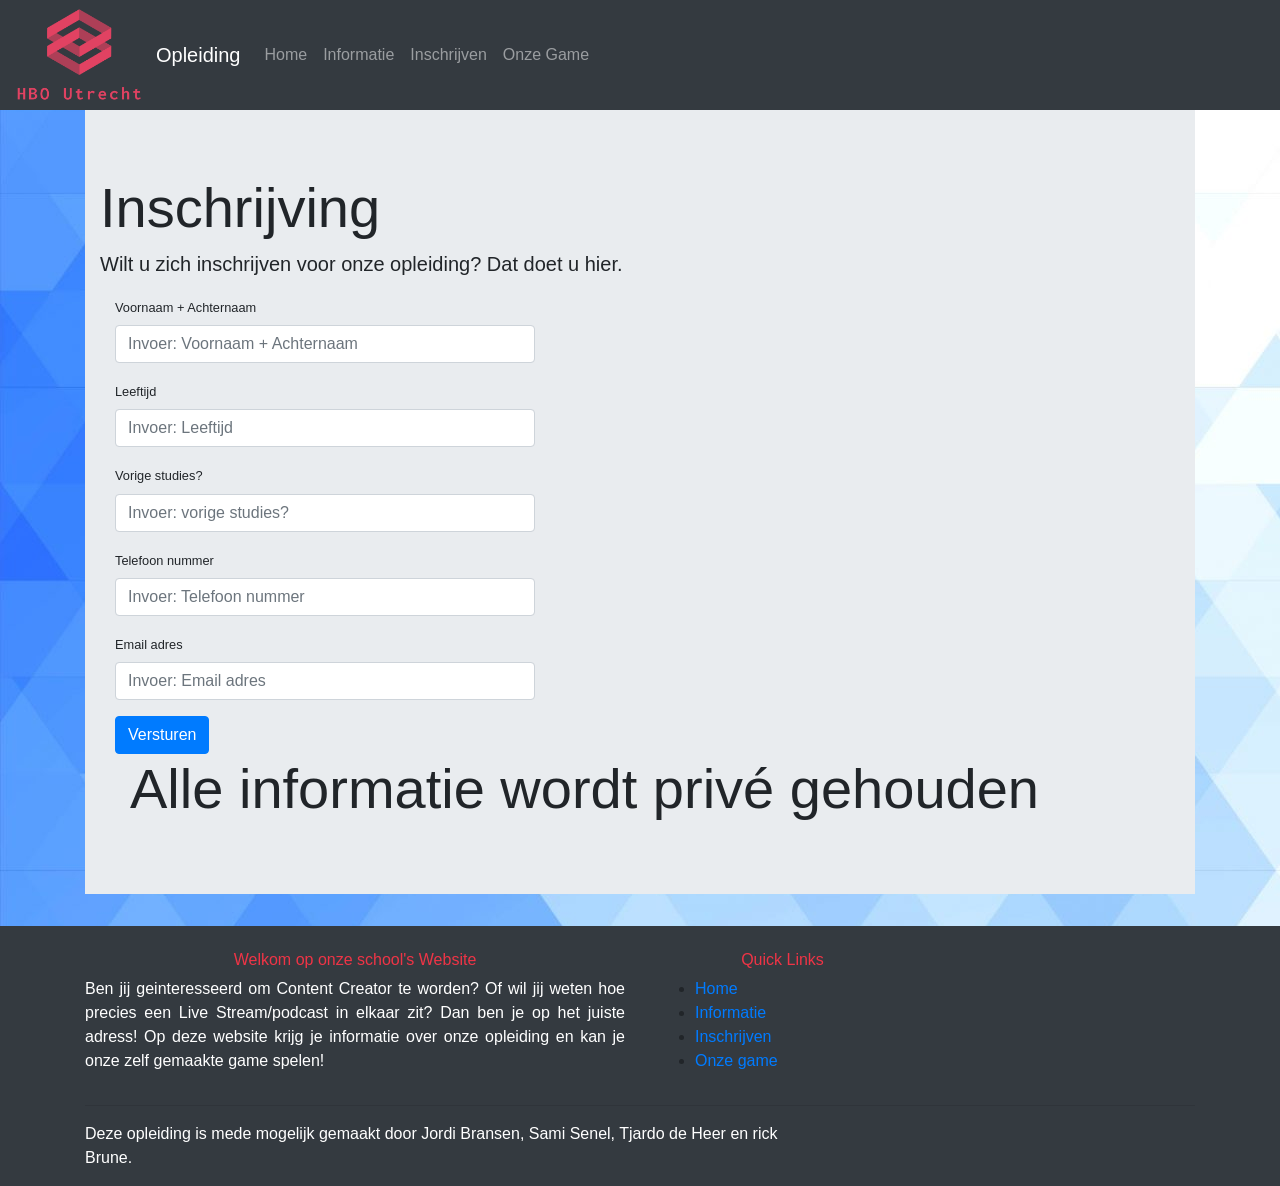
<file: formulier.html>
<!doctype html>
<html lang="en">

<head>
  <!-- Required meta tags -->
  <meta charset="utf-8">
  <meta name="viewport" content="width=device-width, initial-scale=1, shrink-to-fit=no">

  <!-- Bootstrap CSS -->
  <link rel="stylesheet" href="https://maxcdn.bootstrapcdn.com/bootstrap/4.0.0/css/bootstrap.min.css" integrity="sha384-Gn5384xqQ1aoWXA+058RXPxPg6fy4IWvTNh0E263XmFcJlSAwiGgFAW/dAiS6JXm" crossorigin="anonymous">

  <!-- Dit is mijn eigen style.css-->
  <link rel="stylesheet" href="./style1.css">

  <title>Content-Creator-Opleiding</title>
</head>

<body>
    <!-- Navbar -->

    <nav class="navbar navbar-expand-lg navbar-dark bg-dark">   <img src="img\logo_transparent.png" width="125" height="93.921">
        <div class="container-fluid">
          <a class="navbar-brand" href="#">Opleiding</a>
          <button class="navbar-toggler" type="button" data-bs-toggle="collapse" data-bs-target="#navbarNav" aria-controls="navbarNav" aria-expanded="false" aria-label="Toggle navigation">
            <span class="navbar-toggler-icon"></span>
          </button>
          <div class="collapse navbar-collapse" id="navbarNav">
            <ul class="navbar-nav">
              <li class="nav-item">
                  <a class="nav-link" aria-current="page" href="index.html">Home</a>
              </li>
              <li class="nav-item">
                <a class="nav-link" href="Informatie.html">Informatie</a>
              </li>
              <li class="nav-item">
                <a class="nav-link" href="formulier.html">Inschrijven</a>
              </li>
              <li class="nav-item">
                  <a class="nav-link" href="game.html">Onze Game</a>
              </li>
              <li class="nav-item">
              </li>
            </ul>
          </div>
        </div>
      </nav>


    <!-- Gegevens invoeren -->
  <main class="container">
    <div class="row">

    </div>
    <div class="row">
      <div class="col-12">
        <div class="jumbotron jumbotron-fluid">
          <div class="container" >
            <h1 class="display-4">Inschrijving</h1>
            <p class="lead">Wilt u zich inschrijven voor onze opleiding? Dat doet u hier.</p>


    <div class="container">
      <div class="row">
        <div class="col-5">
          <form action="./create.php" method="post">

            <div class="form-group">
              <label for="Firstname" class="text-black" style="font-size:1vw">Voornaam + Achternaam</label>
              <input type="text" class="form-control" id="Firstname" aria-describedby="firstnameHelp" placeholder="Invoer: Voornaam + Achternaam" name="naam">
            </div>

            <div class="form-group">
              <label for="infix" class="text-black" style="font-size:1vw" >Leeftijd</label>
              <input type="text" class="form-control" id="infix" aria-describedby="infixHelp" placeholder="Invoer: Leeftijd" name="leeftijd">
            </div>

            <div class="form-group">
              <label for="lastname" class="text-black" style="font-size:1vw" >Vorige studies?</label>
              <input type="text" class="form-control" id="lastname" aria-describedby="lastnameHelp" placeholder="Invoer: vorige studies?" name="studies">
            </div>

            <div class="form-group">
                <label for="lastname" class="text-black" style="font-size:1vw" >Telefoon nummer</label>
                <input type="text" class="form-control" id="lastname" aria-describedby="lastnameHelp" placeholder="Invoer: Telefoon nummer" name="telefoonnummer">
              </div>

              <div class="form-group">
                <label for="lastname" class="text-black" style="font-size:1vw" >Email adres</label>
                <input type="text" class="form-control" id="lastname" aria-describedby="lastnameHelp" placeholder="Invoer: Email adres" name="email">
              </div>

            <button type="submit" class="btn btn-primary">Versturen</button>
          </form>
        </div>
      </div>
      <div class="col-7">


      </div>
      <div class="col-12">
        <h1 class="display-4 text-black">Alle informatie wordt privé gehouden</h1>
      </div>
    </div>
    </div>
  </main>
</div>
</div>
</div>
</div>

  <!--Footer -->

  <footer class="site-footer bg-dark ">
    <div class="container">
      <div class="row">
        <div class="col-sm-12 col-md-6" >
        <br> <center><h6 style="color: rgb(239, 52, 70); ">Welkom op onze school's Website</h6></center>
          <p class="text-justify" style="color: white ">Ben jij geinteresseerd om Content Creator te worden? Of wil jij weten hoe precies een Live Stream/podcast in elkaar zit? Dan ben je op het juiste adress! Op deze website krijg je informatie over onze opleiding en kan je onze zelf gemaakte game spelen! </p>
        </div>



        <div class="col-xs-6 col-md-3">
      <br>   <center><h6 style="color: rgb(239, 52, 70); ">Quick Links</h6></center>
          <ul class="footer-links">
            <li><a href="index.html">Home</a></li>
            <li><a href="Informatie.html">Informatie</a></li>
            <li><a href="formulier.html">Inschrijven</a></li>
            <li><a href="">Onze game</a></li>
          </ul>
        </div>
      </div>
      <hr>
    </div>
    <div class="container">
      <div class="row">
        <div class="col-md-8 col-sm-6 col-xs-12">
          <p class="copyright-text" style="color: white ">Deze opleiding is mede mogelijk gemaakt door Jordi Bransen, Sami Senel, Tjardo de Heer en rick Brune.

          </p>
        </div>
</footer>


  <!-- Optional JavaScript -->
  <!-- jQuery first, then Popper.js, then Bootstrap JS -->
  <script src="https://code.jquery.com/jquery-3.2.1.slim.min.js" integrity="sha384-KJ3o2DKtIkvYIK3UENzmM7KCkRr/rE9/Qpg6aAZGJwFDMVNA/GpGFF93hXpG5KkN" crossorigin="anonymous"></script>
  <script src="https://cdnjs.cloudflare.com/ajax/libs/popper.js/1.12.9/umd/popper.min.js" integrity="sha384-ApNbgh9B+Y1QKtv3Rn7W3mgPxhU9K/ScQsAP7hUibX39j7fakFPskvXusvfa0b4Q" crossorigin="anonymous"></script>
  <script src="https://maxcdn.bootstrapcdn.com/bootstrap/4.0.0/js/bootstrap.min.js" integrity="sha384-JZR6Spejh4U02d8jOt6vLEHfe/JQGiRRSQQxSfFWpi1MquVdAyjUar5+76PVCmYl" crossorigin="anonymous"></script>
</body>

</html>
</file>
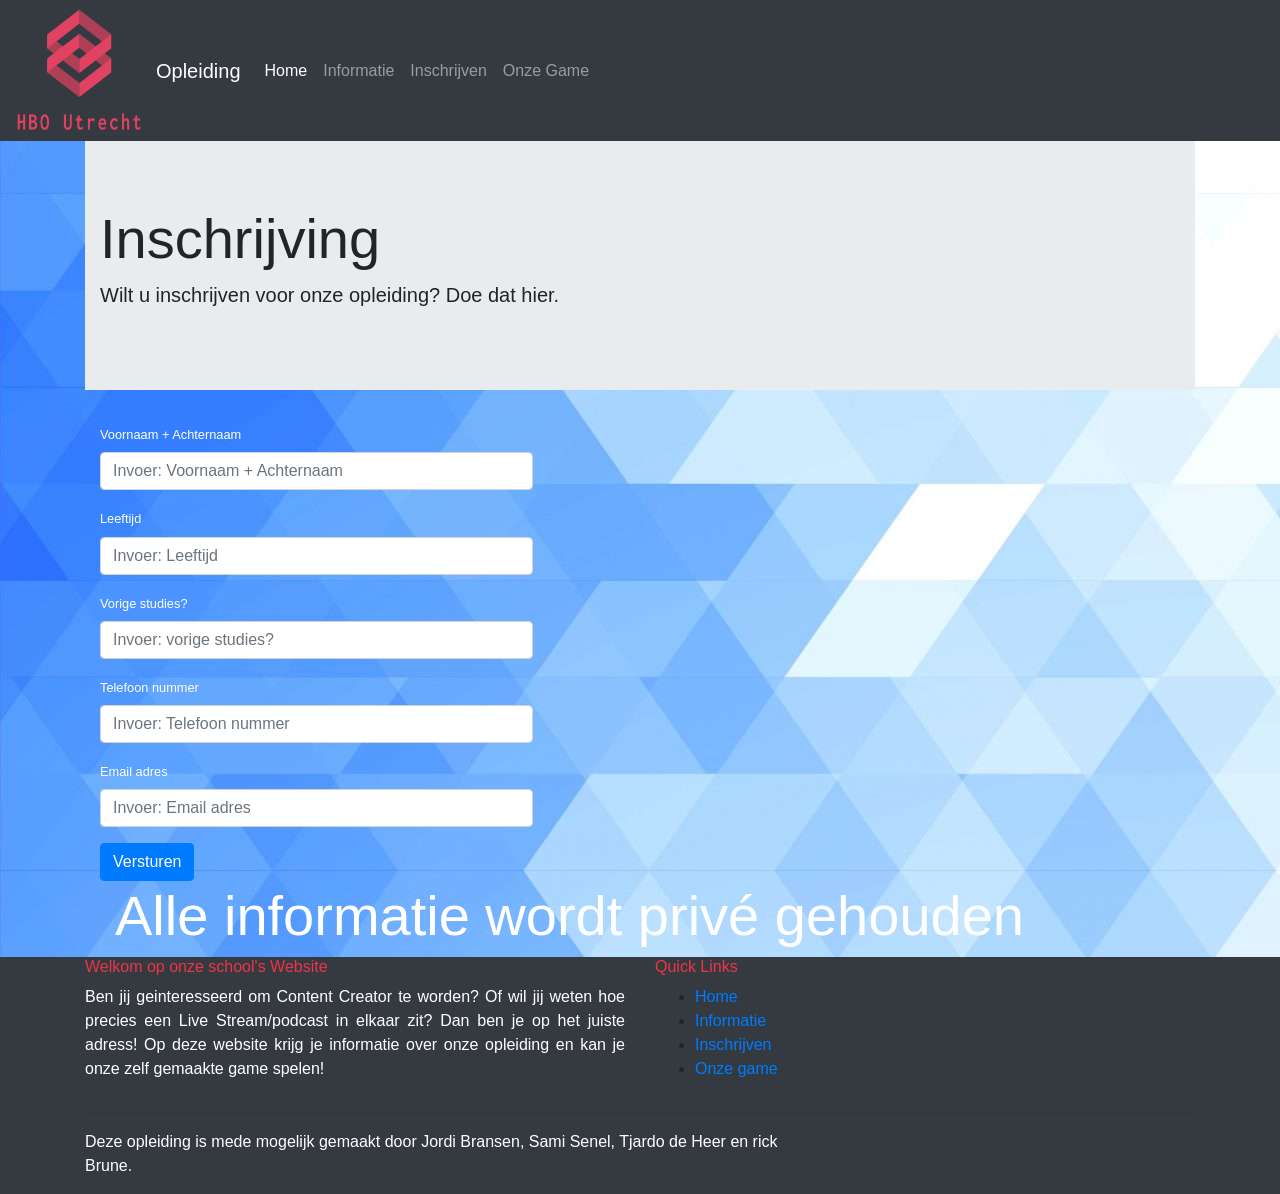
<file: forumulier.html>
<!doctype html>
<html lang="en">

<head>
  <!-- Required meta tags -->
  <meta charset="utf-8">
  <meta name="viewport" content="width=device-width, initial-scale=1, shrink-to-fit=no">

  <!-- Bootstrap CSS -->
  <link rel="stylesheet" href="https://maxcdn.bootstrapcdn.com/bootstrap/4.0.0/css/bootstrap.min.css" integrity="sha384-Gn5384xqQ1aoWXA+058RXPxPg6fy4IWvTNh0E263XmFcJlSAwiGgFAW/dAiS6JXm" crossorigin="anonymous">

  <!-- Dit is mijn eigen style.css-->
  <link rel="stylesheet" href="./style1.css">

  <title>Content-Creator-Opleiding</title>
</head>

<body>
    <!-- Navbar -->

    <nav class="navbar navbar-expand-lg navbar-dark bg-dark">   <img src="img\logo_transparent.png" width="125" height="125">
        <div class="container-fluid">
          <a class="navbar-brand" href="#">Opleiding</a>
          <button class="navbar-toggler" type="button" data-bs-toggle="collapse" data-bs-target="#navbarNav" aria-controls="navbarNav" aria-expanded="false" aria-label="Toggle navigation">
            <span class="navbar-toggler-icon"></span>
          </button>
          <div class="collapse navbar-collapse" id="navbarNav">
            <ul class="navbar-nav">
              <li class="nav-item">
                <a class="nav-link active" aria-current="page" href="Voorpagina2.0.html">Home</a>
              </li>
              <li class="nav-item">
                <a class="nav-link" href="#">Informatie</a>
              </li>
              <li class="nav-item">
                <a class="nav-link" href="#">Inschrijven</a>
              </li>
              <li class="nav-item">
                <a class="nav-link" href="#">Onze Game</a>
              </li>
              <li class="nav-item">
              </li>
            </ul>
          </div>
        </div>
      </nav>


    <!-- Gegevens invoeren -->
  <main class="container">
    <div class="row">

    </div>
    <div class="row">
      <div class="col-12">
        <div class="jumbotron jumbotron-fluid">
          <div class="container" >
            <h1 class="display-4">Inschrijving</h1>
            <p class="lead">Wilt u inschrijven voor onze opleiding? Doe dat hier.</p>
          </div>
        </div>
      </div>
    </div>

    <div class="container">
      <div class="row">
        <div class="col-5">
          <form action="./create.php" method="post">

            <div class="form-group">
              <label for="Firstname" class="text-white" style="font-size:1vw">Voornaam + Achternaam</label>
              <input type="text" class="form-control" id="Firstname" aria-describedby="firstnameHelp" placeholder="Invoer: Voornaam + Achternaam" name="naam">
            </div>

            <div class="form-group">
              <label for="infix" class="text-white" style="font-size:1vw" >Leeftijd</label>
              <input type="text" class="form-control" id="infix" aria-describedby="infixHelp" placeholder="Invoer: Leeftijd" name="leeftijd">
            </div>

            <div class="form-group">
              <label for="lastname" class="text-white" style="font-size:1vw" >Vorige studies?</label>
              <input type="text" class="form-control" id="lastname" aria-describedby="lastnameHelp" placeholder="Invoer: vorige studies?" name="studies">
            </div>

            <div class="form-group">
                <label for="lastname" class="text-white" style="font-size:1vw" >Telefoon nummer</label>
                <input type="text" class="form-control" id="lastname" aria-describedby="lastnameHelp" placeholder="Invoer: Telefoon nummer" name="telefoonnummer">
              </div>

              <div class="form-group">
                <label for="lastname" class="text-white" style="font-size:1vw" >Email adres</label>
                <input type="text" class="form-control" id="lastname" aria-describedby="lastnameHelp" placeholder="Invoer: Email adres" name="email">
              </div>

            <button type="submit" class="btn btn-primary">Versturen</button>
          </form>
        </div>
      </div>
      <div class="col-7">

      </div>
      <div class="col-12">
        <h1 class="display-4 text-white">Alle informatie wordt privé gehouden</h1>
      </div>
    </div>
    </div>
  </main>

  <!--Footer -->

  <footer class="site-footer bg-dark ">
    <div class="container">
      <div class="row">
        <div class="col-sm-12 col-md-6" >
          <h6 style="color: rgb(239, 52, 70); ">Welkom op onze school's Website</h6>
          <p class="text-justify" style="color: white ">Ben jij geinteresseerd om Content Creator te worden? Of wil jij weten hoe precies een Live Stream/podcast in elkaar zit? Dan ben je op het juiste adress! Op deze website krijg je informatie over onze opleiding en kan je onze zelf gemaakte game spelen! </p>
        </div>



        <div class="col-xs-6 col-md-3">
          <h6 style="color: rgb(239, 52, 70); ">Quick Links</h6>
          <ul class="footer-links">
            <li><a href="">Home</a></li>
            <li><a href="">Informatie</a></li>
            <li><a href="">Inschrijven</a></li>
            <li><a href="">Onze game</a></li>
          </ul>
        </div>
      </div>
      <hr>
    </div>
    <div class="container">
      <div class="row">
        <div class="col-md-8 col-sm-6 col-xs-12">
          <p class="copyright-text" style="color: white ">Deze opleiding is mede mogelijk gemaakt door Jordi Bransen, Sami Senel, Tjardo de Heer en rick Brune.

          </p>
        </div>
</footer>


  <!-- Optional JavaScript -->
  <!-- jQuery first, then Popper.js, then Bootstrap JS -->
  <script src="https://code.jquery.com/jquery-3.2.1.slim.min.js" integrity="sha384-KJ3o2DKtIkvYIK3UENzmM7KCkRr/rE9/Qpg6aAZGJwFDMVNA/GpGFF93hXpG5KkN" crossorigin="anonymous"></script>
  <script src="https://cdnjs.cloudflare.com/ajax/libs/popper.js/1.12.9/umd/popper.min.js" integrity="sha384-ApNbgh9B+Y1QKtv3Rn7W3mgPxhU9K/ScQsAP7hUibX39j7fakFPskvXusvfa0b4Q" crossorigin="anonymous"></script>
  <script src="https://maxcdn.bootstrapcdn.com/bootstrap/4.0.0/js/bootstrap.min.js" integrity="sha384-JZR6Spejh4U02d8jOt6vLEHfe/JQGiRRSQQxSfFWpi1MquVdAyjUar5+76PVCmYl" crossorigin="anonymous"></script>
</body>

</html>
</file>
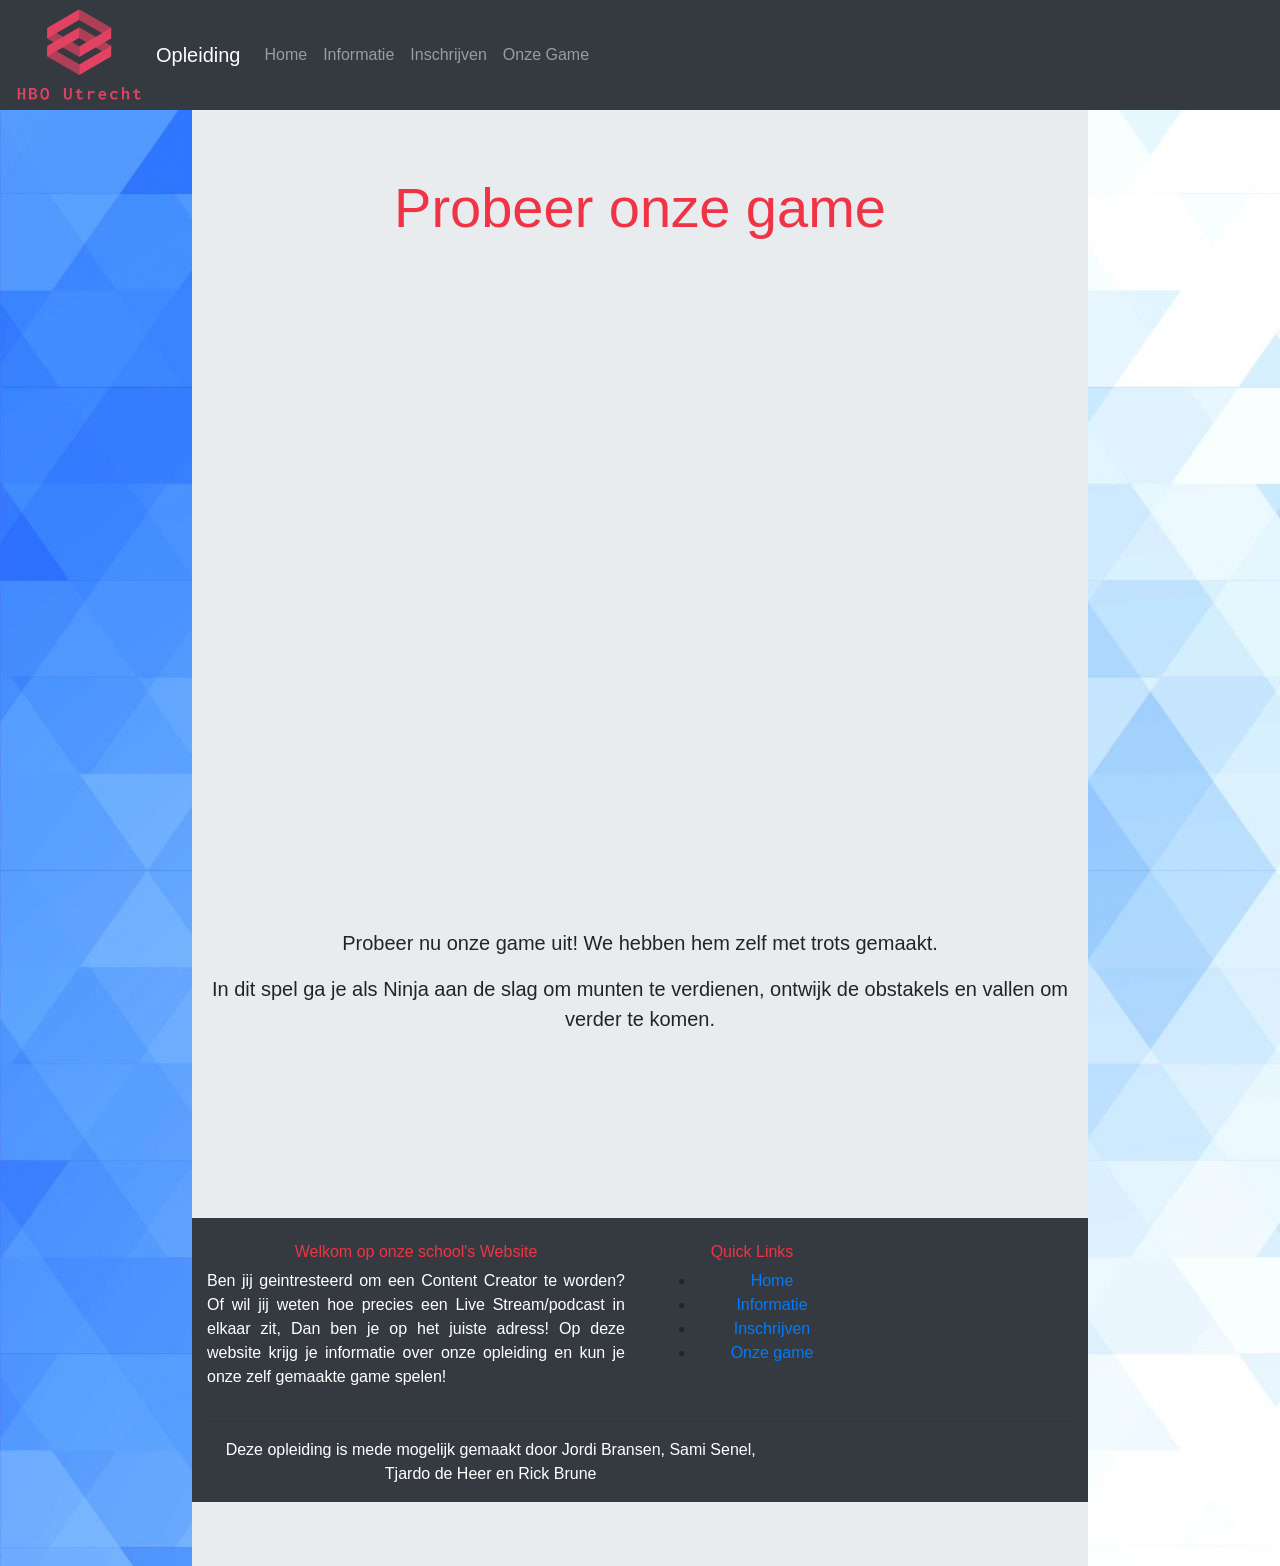
<file: game.html>
<!doctype html>
<html lang="en">
  <head>
    <!-- Required meta tags -->
    <meta charset="utf-8">
    <meta name="viewport" content="width=device-width, initial-scale=1, shrink-to-fit=no">

    <!-- Bootstrap CSS -->
    <link rel="stylesheet" href="https://stackpath.bootstrapcdn.com/bootstrap/4.3.1/css/bootstrap.min.css" integrity="sha384-ggOyR0iXCbMQv3Xipma34MD+dH/1fQ784/j6cY/iJTQUOhcWr7x9JvoRxT2MZw1T" crossorigin="anonymous">
    <link rel="stylesheet" href="style1.css">
    <title>Content-Creator-Opleiding</title>
  </head>
  <body>

      <!-- NavBar-->
      <nav class="navbar navbar-expand-lg navbar-dark bg-dark">   <img src="img\logo_transparent.png" width="125" height="93.921">
        <div class="container-fluid">
          <a class="navbar-brand" href="#">Opleiding</a>
          <button class="navbar-toggler" type="button" data-bs-toggle="collapse" data-bs-target="#navbarNav" aria-controls="navbarNav" aria-expanded="false" aria-label="Toggle navigation">
            <span class="navbar-toggler-icon"></span>
          </button>
          <div class="collapse navbar-collapse" id="navbarNav">
            <ul class="navbar-nav">
              <li class="nav-item">
                <a class="nav-link" aria-current="page" href="index.html">Home</a>
              </li>
              <li class="nav-item">
                <a class="nav-link" href="Informatie.html">Informatie</a>
              </li>
              <li class="nav-item">
                <a class="nav-link" href="formulier.html">Inschrijven</a>
              </li>
              <li class="nav-item">
                <a class="nav-link" href="game.html">Onze Game</a>
              </li>
              <li class="nav-item">
              </li>
            </ul>
          </div>
        </div>
      </nav>

        <div class="jumbotron jumbotron-fluid" style="text-align: center; width: 70%; margin:auto;">
          <div class="container">
            <h1 class="display-4" style="color: rgb(239, 52, 70);">Probeer onze game</h1><br>
            <iframe src="https://html5.gamemonetize.com/xduab7tp2o60cvmcu0aqp439wz8k7v74/" width="800" height="600" scrolling="none" frameborder="0"></iframe>
<br>
            <br></br>
            <p class="lead">Probeer nu onze game uit! We hebben hem zelf  met trots gemaakt.
      <p class="lead">In dit spel ga je als Ninja aan de slag om munten te verdienen, ontwijk de obstakels en vallen om verder te komen.</a><br><br><br></br></br>

      <p class="lead"></p>
      </div>
      <br></br>

        <!--Footer-->
        <footer class="site-footer bg-dark ">
          <div class="container">
            <div class="row">
              <div class="col-sm-12 col-md-6" >
                <center><br><h6 style="color: rgb(239, 52, 70);">Welkom op onze school's Website</h6></center>
                <p class="text-justify" style="color: white ">Ben jij geintresteerd om een Content Creator te worden? Of wil jij weten hoe precies een Live Stream/podcast in elkaar zit, Dan ben je op het juiste adress! Op deze website krijg je informatie over onze opleiding en kun je onze zelf gemaakte game spelen! </p>
              </div>



              <div class="col-xs-6 col-md-3">
                <center><br><h6 style="color: rgb(239, 52, 70); ">Quick Links</h6></center>
                <ul class="footer-links">
                  <li><a href="index.html">Home</a></li>
                  <li><a href="Informatie.html">Informatie</a></li>
                  <li><a href="formulier.html">Inschrijven</a></li>
                  <li><a href="">Onze game</a></li>
                </ul>
              </div>
            </div>
            <hr>
          </div>
          <div class="container">
            <div class="row">
              <div class="col-md-8 col-sm-6 col-xs-12">
                <p class="copyright-text" style="color: white ">Deze opleiding is mede mogelijk gemaakt door Jordi Bransen, Sami Senel, Tjardo de Heer en Rick Brune

                </p>
              </div>


            </div>
          </div>
    </footer>


    <!-- Optional JavaScript -->
    <!-- jQuery first, then Popper.js, then Bootstrap JS -->
    <script src="https://code.jquery.com/jquery-3.3.1.slim.min.js" integrity="sha384-q8i/X+965DzO0rT7abK41JStQIAqVgRVzpbzo5smXKp4YfRvH+8abtTE1Pi6jizo" crossorigin="anonymous"></script>
    <script src="https://cdnjs.cloudflare.com/ajax/libs/popper.js/1.14.7/umd/popper.min.js" integrity="sha384-UO2eT0CpHqdSJQ6hJty5KVphtPhzWj9WO1clHTMGa3JDZwrnQq4sF86dIHNDz0W1" crossorigin="anonymous"></script>
    <script src="https://stackpath.bootstrapcdn.com/bootstrap/4.3.1/js/bootstrap.min.js" integrity="sha384-JjSmVgyd0p3pXB1rRibZUAYoIIy6OrQ6VrjIEaFf/nJGzIxFDsf4x0xIM+B07jRM" crossorigin="anonymous"></script>
  </body>
</html>
</file>
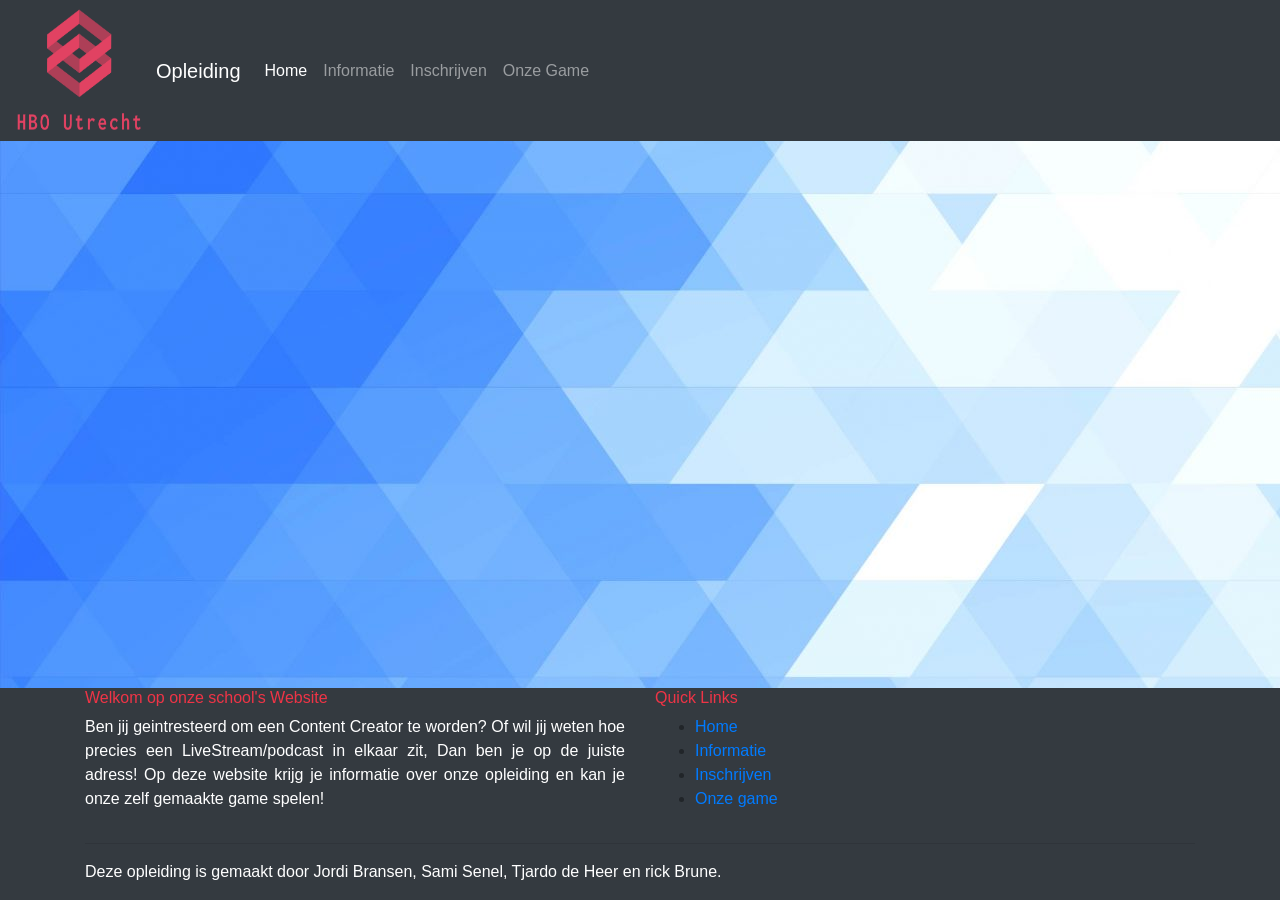
<file: Informatie1.html>
<!doctype html>
<html lang="en">

<head>
  <!-- Required meta tags -->
  <meta charset="utf-8">
  <meta name="viewport" content="width=device-width, initial-scale=1, shrink-to-fit=no">

  <!-- Bootstrap CSS -->
  <link rel="stylesheet" href="https://maxcdn.bootstrapcdn.com/bootstrap/4.0.0/css/bootstrap.min.css" integrity="sha384-Gn5384xqQ1aoWXA+058RXPxPg6fy4IWvTNh0E263XmFcJlSAwiGgFAW/dAiS6JXm" crossorigin="anonymous">

  <!-- Dit is mijn eigen style.css-->
  <link rel="stylesheet" href="./style1.css">

  <title>Content-Creator-Opleiding</title>
</head>

<body>
    <!-- Navbar -->

    <nav class="navbar navbar-expand-lg navbar-dark bg-dark">   <img src="img\logo_transparent.png" width="125" height="125">
        <div class="container-fluid">
          <a class="navbar-brand" href="#">Opleiding</a>
          <button class="navbar-toggler" type="button" data-bs-toggle="collapse" data-bs-target="#navbarNav" aria-controls="navbarNav" aria-expanded="false" aria-label="Toggle navigation">
            <span class="navbar-toggler-icon"></span>
          </button>
          <div class="collapse navbar-collapse" id="navbarNav">
            <ul class="navbar-nav">
              <li class="nav-item">
                <a class="nav-link active" aria-current="page" href="Voorpagina2.0.html">Home</a>
              </li>
              <li class="nav-item">
                <a class="nav-link" href="Informatie.html">Informatie</a>
              </li>
              <li class="nav-item">
                <a class="nav-link" href="formulier.html">Inschrijven</a>
              </li>
              <li class="nav-item">
                  <a class="nav-link" href="game.html">Onze Game</a>
              </li>
              <li class="nav-item">
              </li>
            </ul>
          </div>
        </div>
      </nav>


  <!-- Informatie over de opleiding-->





  <!--Footer -->

  <footer class="site-footer bg-dark fixed-bottom " >
    <div class="container">
      <div class="row">
        <div class="col-sm-12 col-md-6" >
          <h6 style="color: rgb(239, 52, 70); ">Welkom op onze school's Website</h6>
          <p class="text-justify" style="color: white ">Ben jij geintresteerd om een Content Creator te worden? Of wil jij weten hoe precies een LiveStream/podcast in elkaar zit, Dan ben je op de juiste adress! Op deze website krijg je informatie over onze opleiding en kan je onze zelf gemaakte game spelen! </p>
        </div>



        <div class="col-xs-6 col-md-3">
          <h6 style="color: rgb(239, 52, 70); ">Quick Links</h6>
          <ul class="footer-links">
            <li><a href="">Home</a></li>
            <li><a href="">Informatie</a></li>
            <li><a href="">Inschrijven</a></li>
            <li><a href="">Onze game</a></li>
          </ul>
        </div>
      </div>
      <hr>
    </div>
    <div class="container">
      <div class="row">
        <div class="col-md-8 col-sm-6 col-xs-12">
          <p class="copyright-text" style="color: white ">Deze opleiding is gemaakt door Jordi Bransen, Sami Senel, Tjardo de Heer en rick Brune.

          </p>
        </div>
</footer>


  <!-- Optional JavaScript -->
  <!-- jQuery first, then Popper.js, then Bootstrap JS -->
  <script src="https://code.jquery.com/jquery-3.2.1.slim.min.js" integrity="sha384-KJ3o2DKtIkvYIK3UENzmM7KCkRr/rE9/Qpg6aAZGJwFDMVNA/GpGFF93hXpG5KkN" crossorigin="anonymous"></script>
  <script src="https://cdnjs.cloudflare.com/ajax/libs/popper.js/1.12.9/umd/popper.min.js" integrity="sha384-ApNbgh9B+Y1QKtv3Rn7W3mgPxhU9K/ScQsAP7hUibX39j7fakFPskvXusvfa0b4Q" crossorigin="anonymous"></script>
  <script src="https://maxcdn.bootstrapcdn.com/bootstrap/4.0.0/js/bootstrap.min.js" integrity="sha384-JZR6Spejh4U02d8jOt6vLEHfe/JQGiRRSQQxSfFWpi1MquVdAyjUar5+76PVCmYl" crossorigin="anonymous"></script>
</body>

</html>
</file>
<file: style1.css>
body
{
    background-image: url("./img/download.jpg");
     background-color: #cccccc;
    background-repeat:no-repeat;
    background-size:200%;
}

.card{
    margin-left: 10px;
    width: 400px;
    display: inline-block;
}
</file>
